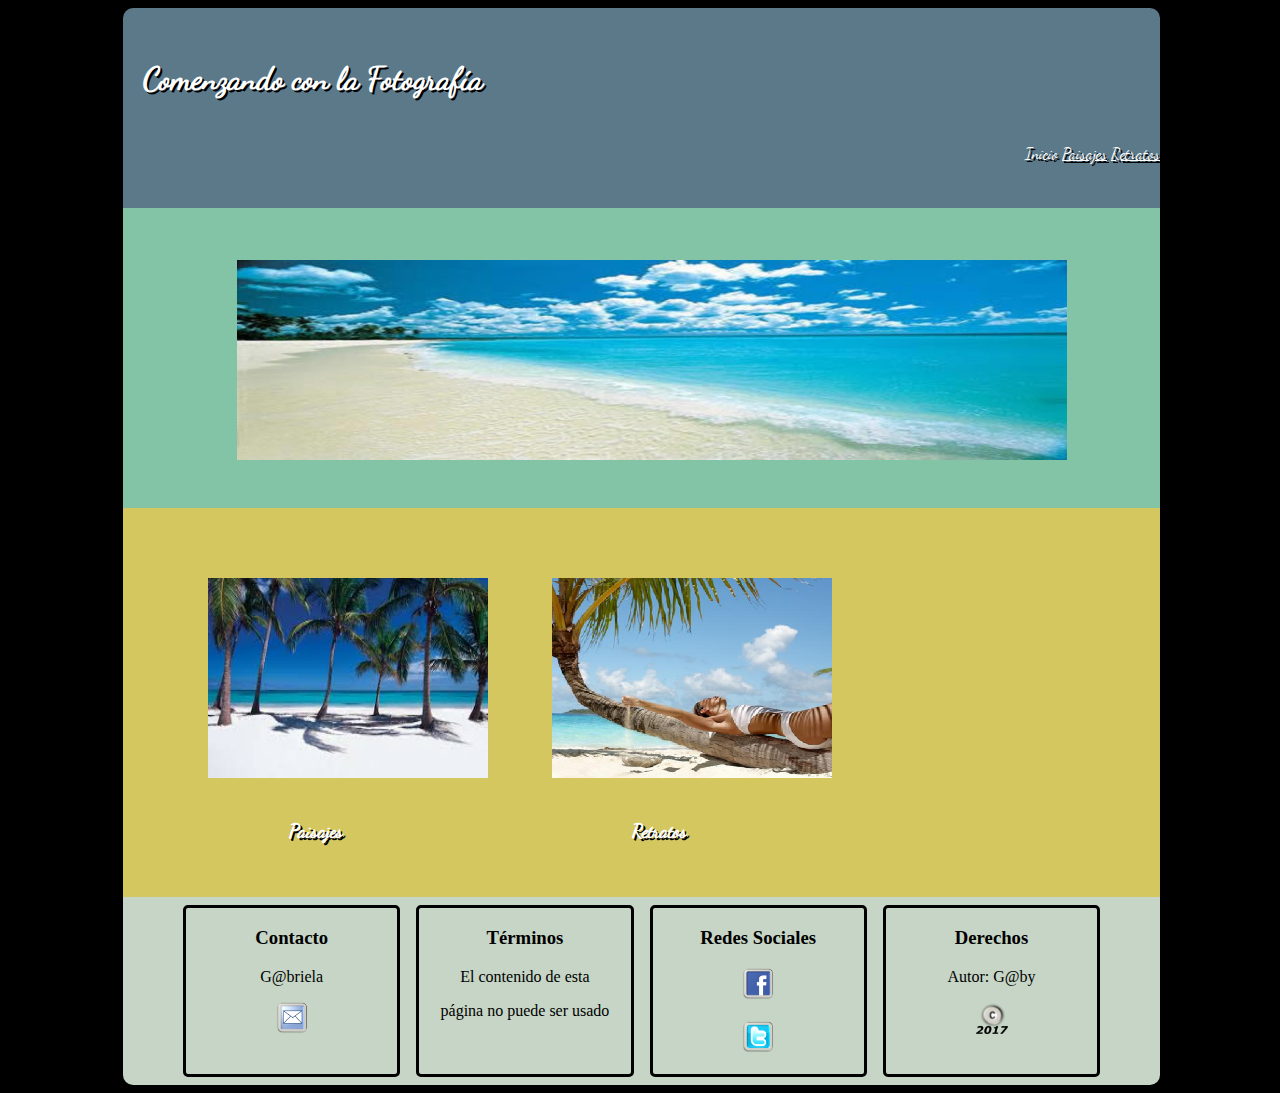
<file: index.html>
<!doctype html>
<html>
<head>
<meta charset="utf-8">
<meta name="viewport" content="width=device-width, user-scalable=no initial-scale=1.0 maximun-scale=1.0 minimum-scale=1.0"> 
<title>index</title>
<link href="estilos.css" rel="stylesheet" type="text/css">
<link href="fuente.css" rel="stylesheet" type="text/css">	
<link href="responsive.css" rel="stylesheet" type="text/css">
</head>

<body>
<div class="cuerpo">
	<div id="cuadro">
	<header class="cabecera">
	  <h1 id="titulo-pagina">Comenzando con la Fotografía</h1>
	 </header>
	 </div>
<div class="cuadro-menu">
	<nav class="menu">
	 <ul>
		<li><a href="index.html" style="text-decoration:none"> Inicio</a></li> 
		<li><a href="paisajes.html">Paisajes</a></li> 
		<li><a href="retratos.html">Retratos</a></li>
	</ul>
	</nav>
</div>
<main class="contenido">

  <section class="principal">
  
		<img  src="imagenes/1.jpg" id="img1"/>
 	
  </section>
  
  <section class="secundaria">
 			
             <div class="cuadro-secundaria">  
             <article id="caja2">
                <img src="imagenes/2.jpg" id="img2">
                <h3 align="center" ><a href="paisajes.html" style="text-decoration:none">Paisajes</a></h3>
            </article>
            <article id="caja3">
                <img src="imagenes/0.jpg"  id="img3" >
                <h3 align="center" ><a  href="retratos.html" style="text-decoration:none">Retratos</a></h3>
            </article>
            </div>

 </section>
</main>

 <footer>
            <div id="pie">

                  <section class="pie1">
                      <h3>Contacto</h3>
                      <p align="center">G@briela</p>
                      <p align="center"><a href="mailto: g.a.cinquemani@gmail.com"><img src="imagenes/correo.png"  ></a></p>
                  </section>

                  <section class="pie2">
                    <h3>Términos</h3>
                    <p align="center">El contenido de esta</p>
                    <p align="center">página no puede ser usado</p>
                  </section>

                  <section class="pie3 ">
                    <h3>Redes Sociales </h3>
					  <p align="center"><a href="www.facebook.com"><img src="imagenes/face.png"></a></p>
                    <p align="center"><a href="www.twitter.com"><img src="imagenes/twitter.png"  ></a></p>
                  </section>

                  <section class="pie4">
                    <h3>Derechos</h3>
                    <p align="center"> Autor: G@by</p>
                    <p align="center"><img src="imagenes/copyright.png"  > </p>

                  </section>
            </div>
        </footer>

</div>
</body>
</html>
</file>
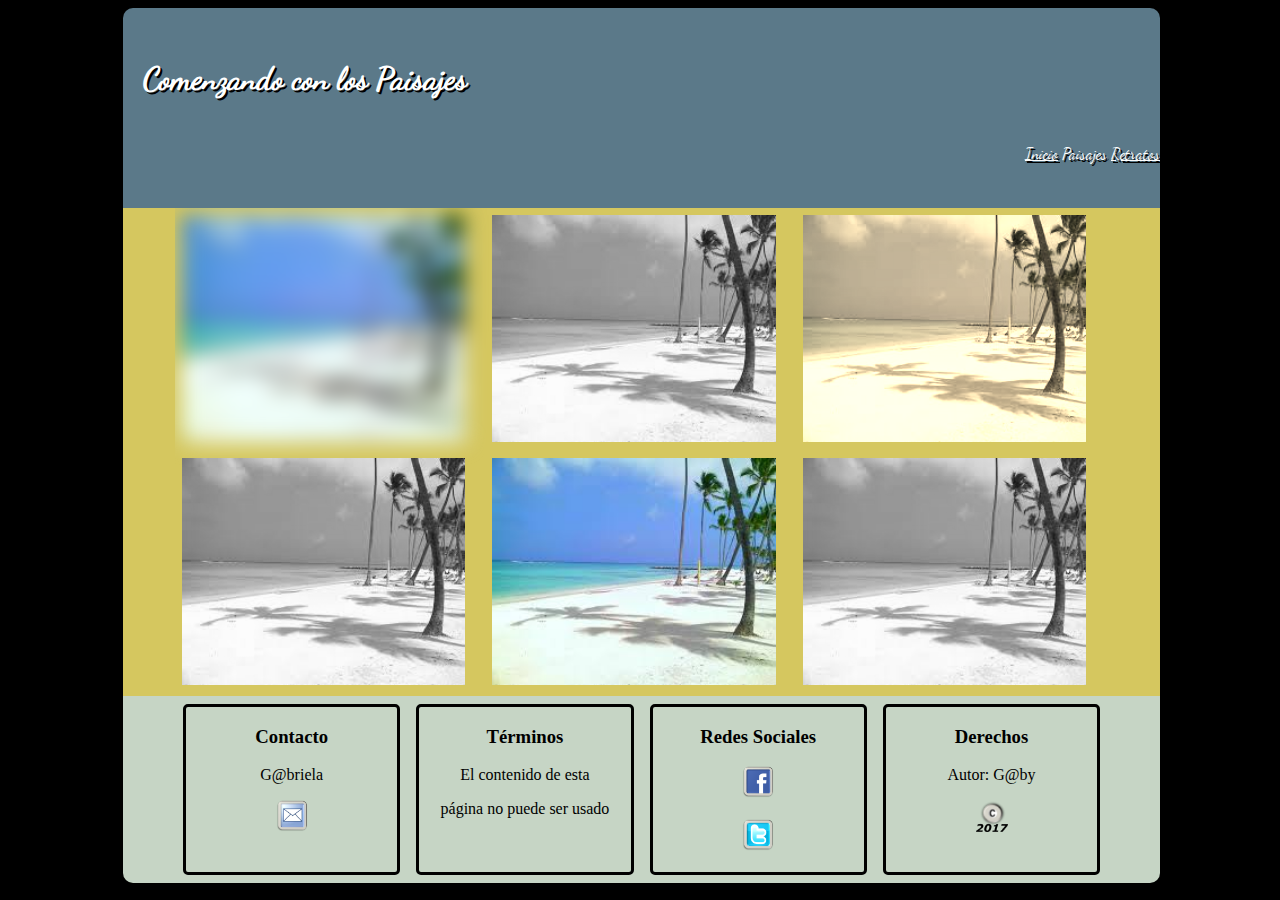
<file: paisajes.html>
<!doctype html>
<html>
<head>
<meta charset="utf-8">
<meta name="viewport" content="width=device-width, user-scalable=no initial-scale=1.0 maximun-scale=1.0 minimum-scale=1.0"> 
<title>index</title>
<link href="estilos.css" rel="stylesheet" type="text/css">
<link href="fuente.css" rel="stylesheet" type="text/css">	
<link href="responsive.css" rel="stylesheet" type="text/css">
</head>

<body>
<div class="cuerpo">
<div id="cuadro">
<header class="cabecera">
  <h1 id="titulo-pagina">Comenzando con los Paisajes</h1>
 </header>
</div> 
<div class="cuadro-menu">
	<nav class="menu">
	 <ul>
		<li><a href="index.html" > Inicio</a></li> 
		<li><a href="paisajes.html" style="text-decoration:none">Paisajes</a></li> 
		<li><a href="retratos.html">Retratos</a></li>
	</ul>
	</nav>
</div>
<div class="contenedor-tabla">
<table align="center" cellpadding="5"  >
  <tbody>
    <tr>
      <td id="foto1"><img src="imagenes/9.jpg"  ></td>
      <td id="foto2"><img src="imagenes/9.jpg"  ></td>
      <td id="foto3"><img src="imagenes/9.jpg"  ></td>
    </tr>
    <tr>
      <td id="foto4"><img src="imagenes/9.jpg"  ></td>
      <td id="foto5"><img src="imagenes/9.jpg"  ></td>
      <td id="foto6"><img src="imagenes/9.jpg"  ></td>
    </tr>
  </tbody>
</table>
</div>



 <footer>
            <div id="pie">

                  <section class="pie1">
                      <h3>Contacto</h3>
                      <p align="center">G@briela</p>
                      <p align="center"><a href="mailto: g.a.cinquemani@gmail.com"><img src="imagenes/correo.png"  ></a></p>
                  </section>

                  <section class="pie2">
                    <h3>Términos</h3>
                    <p align="center">El contenido de esta</p>
                    <p align="center">página no puede ser usado</p>
                  </section>

                  <section class="pie3 ">
                    <h3>Redes Sociales </h3>
					  <p align="center"><a href="www.facebook.com"><img src="imagenes/face.png"></a></p>
                    <p align="center"><a href="www.twitter.com"><img src="imagenes/twitter.png"  ></a></p>
                  </section>

                  <section class="pie4">
                    <h3>Derechos</h3>
                    <p align="center"> Autor: G@by</p>
                    <p align="center"><img src="imagenes/copyright.png"  > </p>

                  </section>
            </div>
        </footer>

</div>
</body>
</html>
</file>
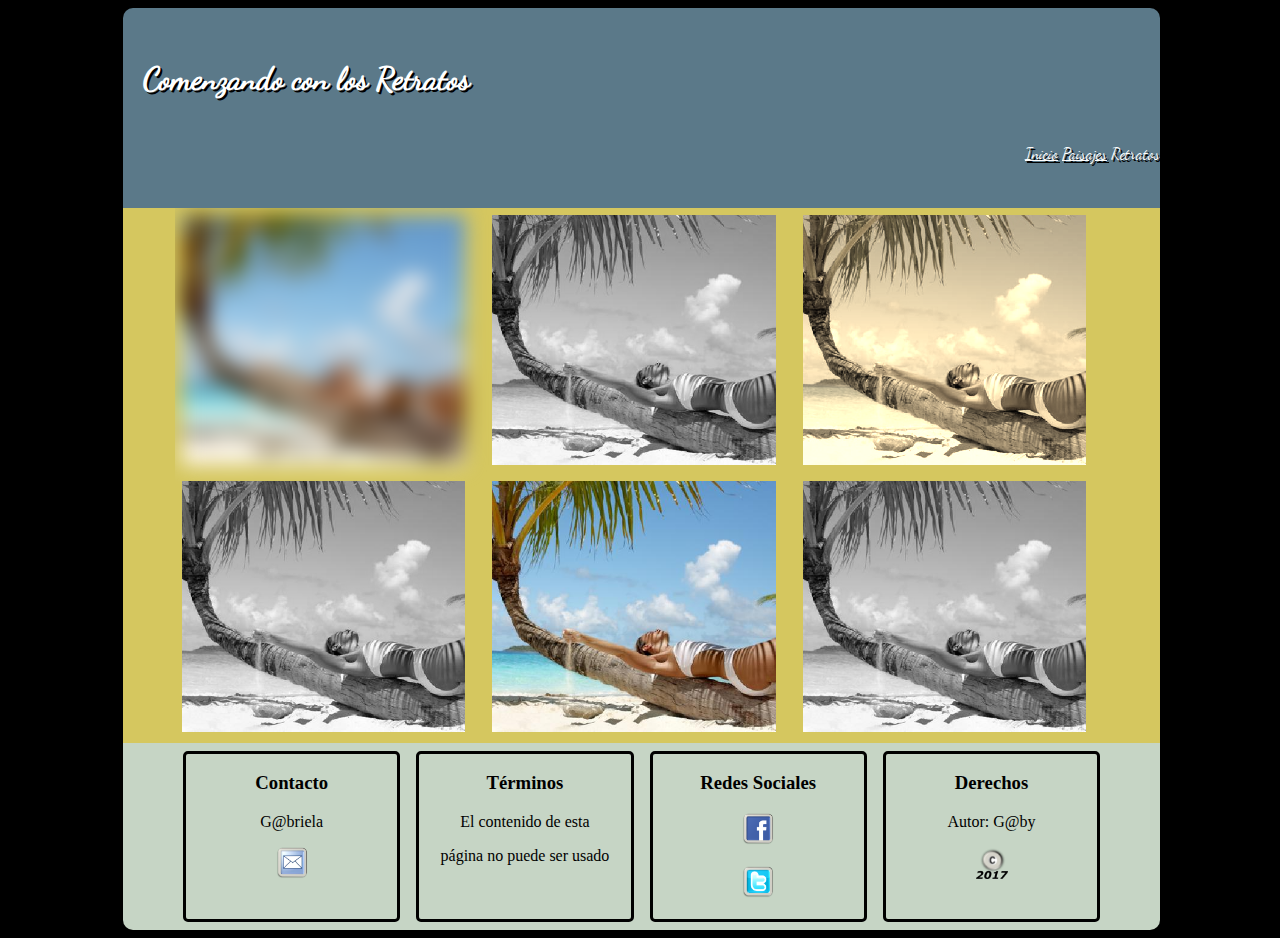
<file: retratos.html>
<!doctype html>
<html>
<head>
<meta charset="utf-8">
<meta name="viewport" content="width=device-width, user-scalable=no initial-scale=1.0 maximun-scale=1.0 minimum-scale=1.0"> 
<title>index</title>
<link href="estilos.css" rel="stylesheet" type="text/css">
<link href="fuente.css" rel="stylesheet" type="text/css">	
<link href="responsive.css" rel="stylesheet" type="text/css">
</head>

<body>
<div class="cuerpo">
<header class="cabecera">
  <h1 id="titulo-pagina">Comenzando con los Retratos</h1>
 </header>
<div class="cuadro-menu">
	<nav class="menu">
	 <ul>
		<li><a href="index.html" > Inicio</a></li> 
		<li><a href="paisajes.html" >Paisajes</a></li> 
		<li><a href="retratos.html" style="text-decoration:none">Retratos</a></li>
	</ul>
	</nav>
</div>
<div class="contenedor-tabla">
<table align="center" cellpadding="5"  >
  <tbody>
    <tr>
      <td id="foto1"><img src="imagenes/0.jpg"  ></td>
      <td id="foto2"><img src="imagenes/0.jpg"  ></td>
      <td id="foto3"><img src="imagenes/0.jpg"  ></td>
    </tr>
    <tr>
      <td id="foto4"><img src="imagenes/0.jpg"  ></td>
      <td id="foto5"><img src="imagenes/0.jpg"  ></td>
      <td id="foto6"><img src="imagenes/0.jpg"  ></td>
    </tr>
  </tbody>
</table>
</div>

 <footer>
            <div id="pie">

                  <section class="pie1">
                      <h3>Contacto</h3>
                      <p align="center">G@briela</p>
                      <p align="center"><a href="mailto: g.a.cinquemani@gmail.com"><img src="imagenes/correo.png"  ></a></p>
                  </section>

                  <section class="pie2">
                    <h3>Términos</h3>
                    <p align="center">El contenido de esta</p>
                    <p align="center">página no puede ser usado</p>
                  </section>

                  <section class="pie3 ">
                    <h3>Redes Sociales </h3>
					  <p align="center"><a href="www.facebook.com"><img src="imagenes/face.png"></a></p>
                    <p align="center"><a href="www.twitter.com"><img src="imagenes/twitter.png"  ></a></p>
                  </section>

                  <section class="pie4">
                    <h3>Derechos</h3>
                    <p align="center"> Autor: G@by</p>
                    <p align="center"><img src="imagenes/copyright.png"  > </p>

                  </section>
            </div>
        </footer>

</div>
</body>
</html>
</file>
<file: estilos.css>
body{
	background-color: #000000;
	width: 100%;
}

.cabecera {
	background-color: #5B7989;
	width: 90%;
	height: 100px;
	color: #FFFFFF;
	font-family: dancing-script;
	font-style: normal;
	text-indent: 20px;
	text-shadow: 2px 2px #000000;
	border-top-left-radius: 10px;
	border-top-right-radius: 10px;
	
	
}
.cuerpo .cabecera #titulo-pagina {
	font-family: dancing-script;
	color: white;
	vertical-align: middle;
	line-height: 100px;	
}

.cuerpo {
	margin-left: 9%;
	width: 90%;
	
}
.cuadro-menu {
	width: 90%;
	height: 100px;
	background-color: #5B7989;
	
	
}
.menu {
	
	line-height: 60px;
	float: right;
}
ul{
	list-style-type: none;
	overflow:hidden;
	margin:0, auto;
	
}
li{
	display: inline-flex;
	align-self: flex-end;
	
}
a{
	
	color: white;
	font-family: "dancing-script";
	text-shadow: 2px 2px #000000;
	
}

.principal {
	clear: both;
	width: 90%;
	height: 300px;
	background-color: #83C3A6;
	
}
.principal img{
	width: 700px;
	height: auto;
	margin: 0, auto;
	display: inline-flex;
	
	
}
#img1{
	
	flex:auto;
	padding: 5% 11%; 
	width: 80%; 
	height:200px;

}
.secundaria {
	clear:both;
	width: 90%;
	height: auto;
	background-color: #D5C75F;
	display:flex;
	white-space:pre;
	
	
	
}
.cuadro-secundaria{
	display: flex;
	padding-top: 5%;
    margin: 0% 2%;
	flex-direction: horizontal;
	justify-content: center;
	
	 
	
}
#img2{
	
	width: 280px;
	height: 200px;
	
	order:1;
	flex: 2 1 auto;
	align-self: center;
	
	
	
}
#img2:hover{
	transform: rotate(10deg);
	box-shadow: 5px 5px 2px 0px rgba(130,195,166,1);
	border: 2px;	
}
#img3{
	
	width: 280px;
	height: 200px;
	
	order:2;
	flex: 2 1 auto;
	align-self: center;
	
}
#img3:hover{
	transform: translate(20px,-5px);
	box-shadow: 5px 5px 2px 0px rgba(130,195,166,1);
	border:2px;
}


footer{

  text-align: center;
  background-color: #c6d5c5;
  border-radius: 0px 0px 10px 10px;
  width: 90%;
  height: auto;


}
#pie{
   column-count:4;
   display:inline-flex;
   width: 90%;
   height:auto;
}
section[class^="pie"]{
  border-radius: 5px 5px 5px 5px;
  border:3px solid black;
  width: 97%;
  margin-top: .5em;
  margin-bottom: .5em;
  margin-left: .5em;
  margin-right: .5em;
}
#pie img{
  width: 2rem;
  height: 2rem;
  max-width: 100%;
}

.contenedor-tabla{
	background-color: #d5c75f;
	width: 90%;
	height: auto;
	overflow: hidden;
	
}
table{
	border-spacing: 2%;
  	width: 90%;
	height: auto;
	overflow: hidden;
	max-width: 90%;
	
}
table img{
  width: 95%;
  height: auto;

}
table #foto1{
-webkit-filter: blur(10px);

}
table #foto2, #foto4, #foto6{
-webkit-filter: grayscale(100%);

}
table #foto3{
-webkit-filter: sepia(90%);
}

#titulo-pagina{
	position: absolute;
	animation: animacion-cuadro;
	animation-duration:2s;
	
}

@keyframes animacion-cuadro{
	from{
		margin-top: 150%;
	}
	to{
		margin-top: -5%;
	}
}
</file>
<file: fuente.css>
@font-face {
  font-family: dancing-script;
  src: url(DancingScript-Regular.ttf);
}
</file>
<file: responsive.css>
@media screen and (max-width:899px){
	body{
		width: 100%;
	}
	
	.cabecera{
		width: 100%;
	}
	.cuadro-menu{
		width: 100%;
	}
	.principal{
		width: 100%;
	}
	.secundaria{
		width: 100%;
	}
	.contenedor-tabla{
		width: 100%;
	}
	footer{
		width: 100%;
	}
	
	#titulo-pagina{
		 position: absolute;
  		 
         left: 50%;
         transform: translate(-50%, -50%);
		 font-size: 16px;
		 text-indent: 0px;
		
		
		
	}
	.menu{
		
		position: absolute;
  		 
         left: 50%;
         transform: translate(-50%, -50%);
		 font-size: 12px;
		
	}
	
	.cuerpo{
		width: 100%;
		margin-left: 0%;
		margin-right: 0%;
		
	}

	.cuadro-secundaria {
		display: block;
		width: 100%;
		overflow: hidden;
		text-align: center;
		
	}
	.cuadro-secundaria{
		margin-right: 5%;
	}
	#img2{
		width: 90%;
		
	}
	
	#img3{
		width: 90%;
	}
	
	#pie{
   column-count:1;
   display:block;
   width: 100%;
   height:auto;
}
section[class^="pie"]{
  border-radius: 5px 5px 5px 5px;
  border:3px solid black;
  width: 95%;
  margin-top: .5em;
  margin-bottom: .5em;
  margin-left: .5em;
  margin-right: .5em;
}
#pie img{
  width: 2rem;
  height: 2rem;
  max-width: 100%;
}
	
table{
	border-spacing: 2%;
 	width: 95%;
	height: auto;
	overflow: hidden;
	max-width: 100%;
	
}
table img{
  width: 95%;
  height: auto;

}
	table tr td{
		display: block;
		padding: 1% 3%;
		text-align: center;
			
		
	}
table #foto1{
-webkit-filter: blur(10px);

}
table #foto2, #foto4, #foto6{
-webkit-filter: grayscale(100%);

}
table #foto3{
-webkit-filter: sepia(90%);
}
}
</file>
